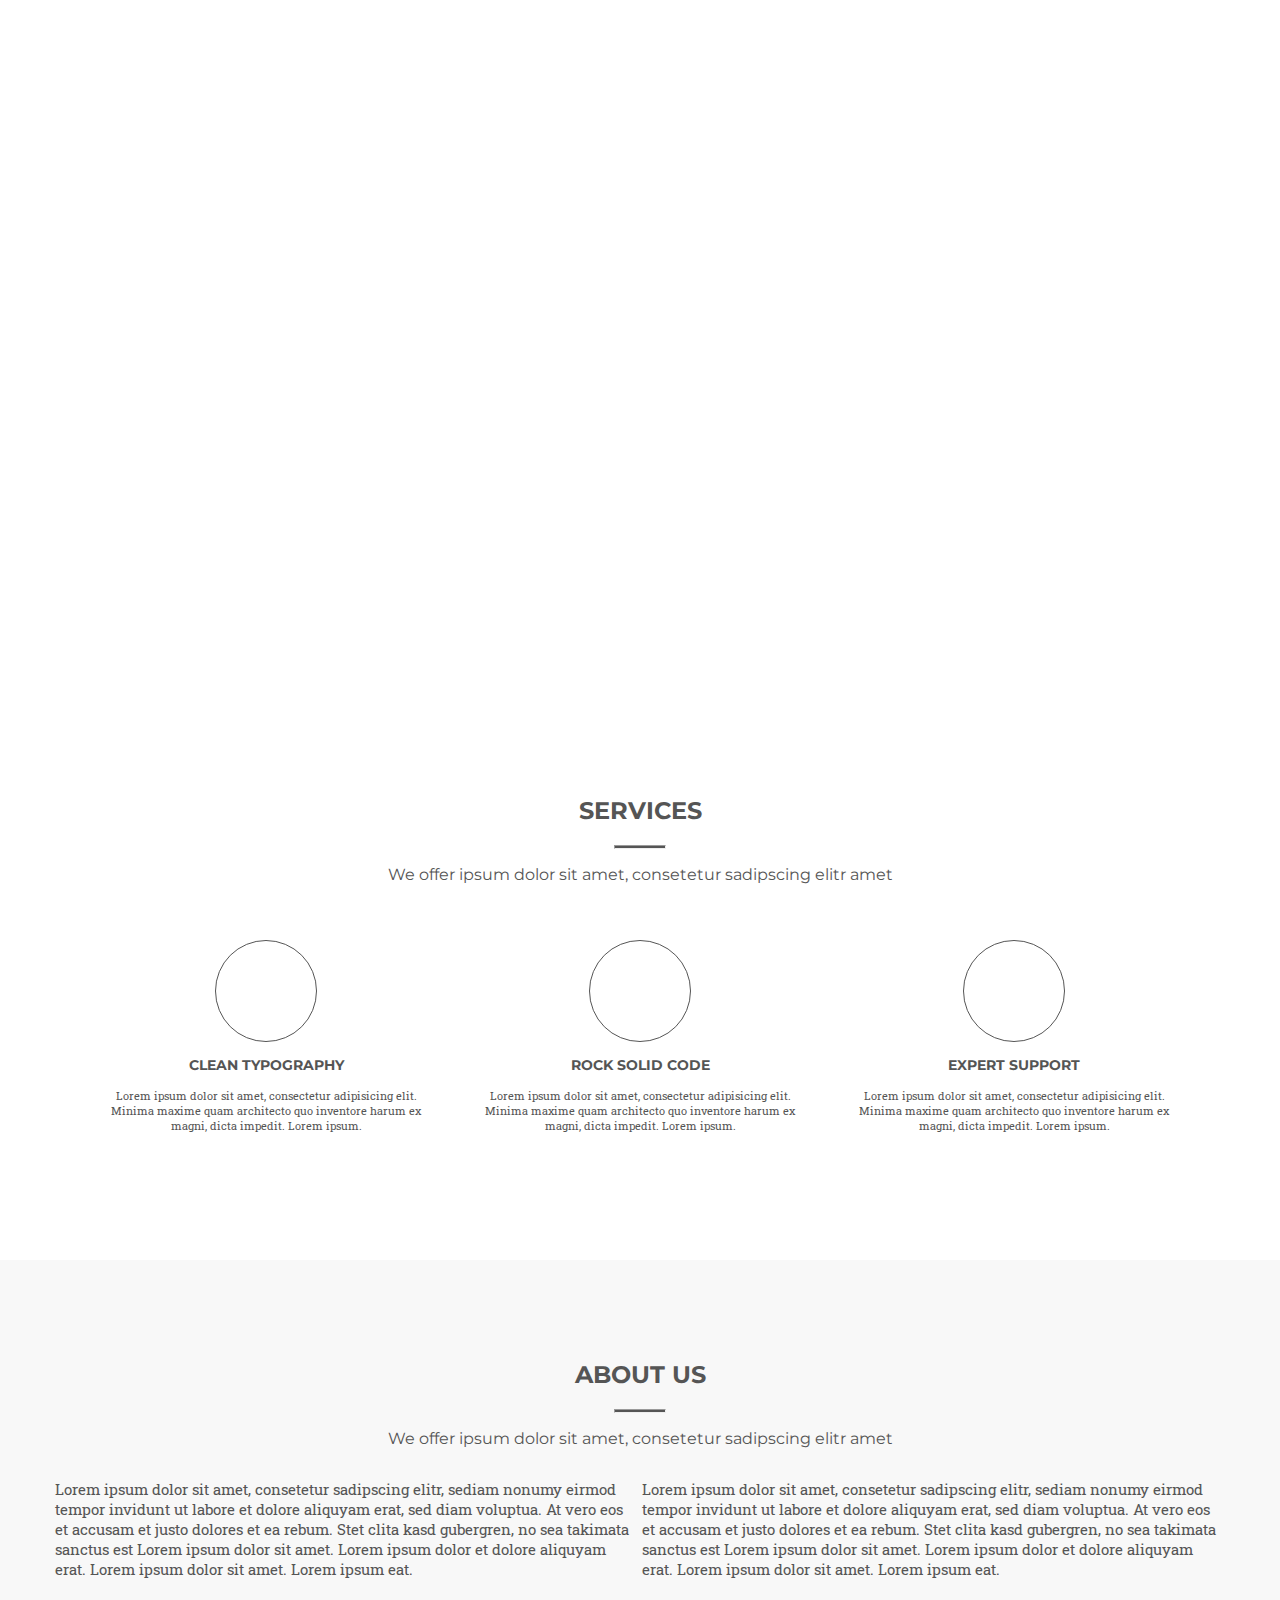
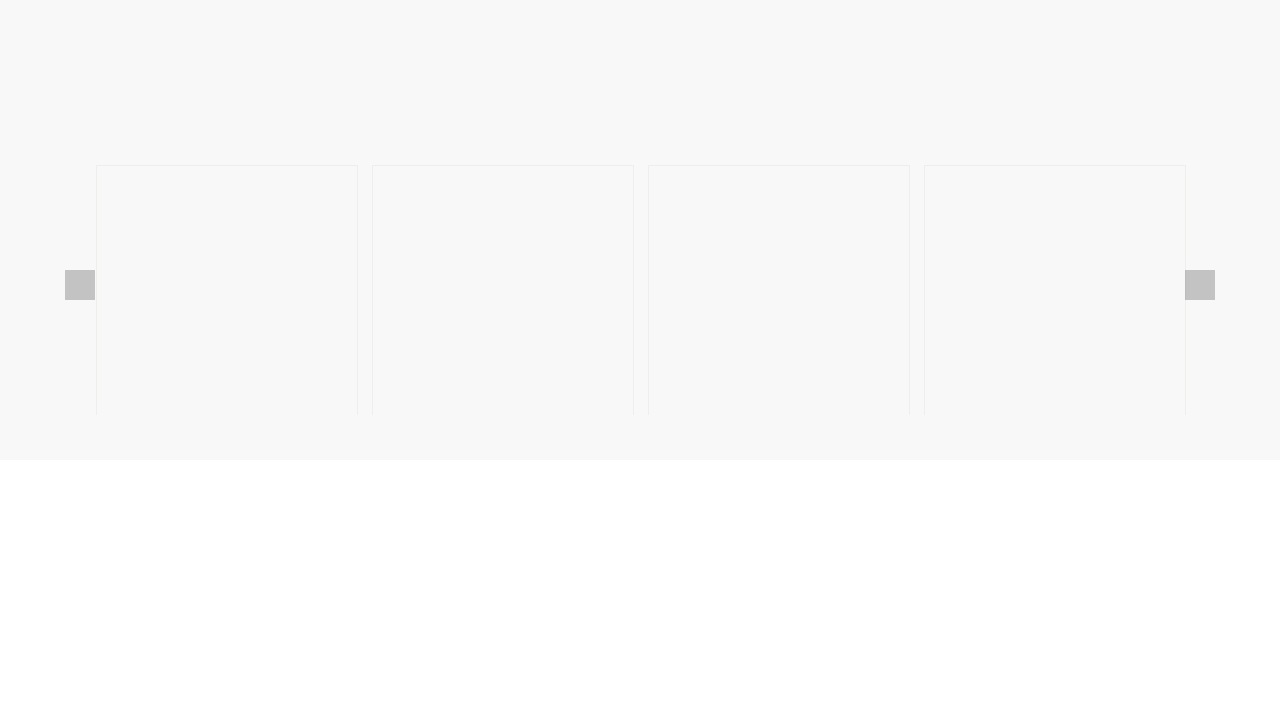
<file: index.html>
<!DOCTYPE html>
<html lang="en">
<head>
  <meta charset="UTF-8">
  <title>Document</title>
  <link rel="stylesheet" href="main.css">
  <link href="https://fonts.googleapis.com/css?family=Montserrat|Roboto+Slab" rel="stylesheet">
  <link rel="stylesheet" href="media-css.css">
  <link rel="stylesheet" href="slider.css">
</head>
<body>

  <header>
  <a id="logo" href="#"><span>Landing</span></a>
    <nav>
      
      <ul>
        <li><a href="#">Home</a></li>
        <li><a href="#link-service">Services</a></li>
        <li><a href="#about">About</a></li>
        <li><a href="#">Works</a></li>
        <li><a href="#">Blog</a></li>
        <li><a href="#">Clients</a></li>
        <li><a href="#">Contact</a></li>
      </ul>
    </nav>
  </header>
  <section>
    <div class="startup">
    <h1>WELCOME TO STARTUP<br><span>Your Favourite Creative Agency Template</span></h1>
    <a href="#link-service">GET STARTED</a>
    </div>
  </section>
  <div class="none"></div>
  <section class="service">
    <h2 id="link-service">SERVICES</h2><hr>
    <p>We offer ipsum dolor sit amet, consetetur sadipscing elitr amet</p>
    <div class="columns">
      <div class="board">
      <div class="r-button r1"></div>
      <h3>CLEAN TYPOGRAPHY</h3>
      <p>Lorem ipsum dolor sit amet, consectetur adipisicing elit. Minima maxime quam architecto quo inventore harum ex magni, dicta impedit. Lorem ipsum.</p>
      </div>
      <div class="board">
        <div class="r-button r2"></div>
        <h3>ROCK SOLID CODE</h3>
        <p>Lorem ipsum dolor sit amet, consectetur adipisicing elit. Minima maxime quam architecto quo inventore harum ex magni, dicta impedit. Lorem ipsum.</p>
      </div>
      <div class="board">
        <div class="r-button r3"></div>
        <h3>EXPERT SUPPORT</h3>
        <p>Lorem ipsum dolor sit amet, consectetur adipisicing elit. Minima maxime quam architecto quo inventore harum ex magni, dicta impedit. Lorem ipsum.</p>
      </div>
    </div>
  </section>
  <section class="about">
  <div>
  <h2 id="about">ABOUT US</h2><hr>
    <p>We offer ipsum dolor sit amet, consetetur sadipscing elitr amet</p>
  </div>
  <div class="paragraph">
  <p>Lorem ipsum dolor sit amet, consetetur sadipscing elitr, sediam nonumy eirmod tempor invidunt ut labore et dolore aliquyam erat, sed diam voluptua. At vero eos et accusam et justo dolores et ea rebum. Stet clita kasd gubergren, no sea takimata sanctus est Lorem ipsum dolor sit amet. Lorem ipsum dolor et dolore aliquyam erat. Lorem ipsum dolor sit amet. Lorem ipsum eat.</p>
  <p>Lorem ipsum dolor sit amet, consetetur sadipscing elitr, sediam nonumy eirmod tempor invidunt ut labore et dolore aliquyam erat, sed diam voluptua. At vero eos et accusam et justo dolores et ea rebum. Stet clita kasd gubergren, no sea takimata sanctus est Lorem ipsum dolor sit amet. Lorem ipsum dolor et dolore aliquyam erat. Lorem ipsum dolor sit amet. Lorem ipsum eat.</p>
  </div>

  </section>
 
<div id="slider">
  <input type="radio" name="slider" id="slide1" checked="">
  <input type="radio" name="slider" id="slide2" >
  <input type="radio" name="slider" id="slide3" >
  
  

  <div id="slides">
    <div id="overflow">
      <div class="inner">
        <div class="page page1">
          <div class="galery">
          <div class="slide s1">
          <div class="sociality">
          <div class="share">
<a href="" class="social social-fb"></a>
<a href="" class="social social-tw"></a>
<a href="" class="social social-g"></a>
          </div>
          </div>
          </div>
          
          <div class="slide s2">
          <div class="sociality">
          <div class="share">
<a href="" class="social social-fb"></a>
<a href="" class="social social-tw"></a>
<a href="" class="social social-g"></a>
          </div>
          </div>
          </div>
          <div class="slide s3">
          <div class="sociality">
          <div class="share">
<a href="" class="social social-fb"></a>
<a href="" class="social social-tw"></a>
<a href="" class="social social-g"></a>
          </div>
          </div>
          </div>
          <div class="slide s4">
          <div class="sociality">
          <div class="share">
<a href="" class="social social-fb"></a>
<a href="" class="social social-tw"></a>
<a href="" class="social social-g"></a>
          </div>
          </div>
          </div>

          </div>
        </div>
        <div class="page page2">
        <div class="galery">
      <div class="slide s5">
          <div class="sociality">
          <div class="share">
<a href="" class="social social-fb"></a>
<a href="" class="social social-tw"></a>
<a href="" class="social social-g"></a>
          </div>
          </div>
          </div>
          <div class="slide s6">
          <div class="sociality">
          <div class="share">
<a href="" class="social social-fb"></a>
<a href="" class="social social-tw"></a>
<a href="" class="social social-g"></a>
          </div>
          </div>
          </div>
          <div class="slide s7">
          <div class="sociality">
          <div class="share">
<a href="" class="social social-fb"></a>
<a href="" class="social social-tw"></a>
<a href="" class="social social-g"></a>
          </div>
          </div>
          </div>
          <div class="slide s8">
          <div class="sociality">
          <div class="share">
<a href="" class="social social-fb"></a>
<a href="" class="social social-tw"></a>
<a href="" class="social social-g"></a>
          </div>
          </div>
          </div>

          </div>
        </div>
        <div class="page page3">
      <div class="galery">
      <div class="slide s2">
          <div class="sociality">
          <div class="share">
<a href="" class="social social-fb"></a>
<a href="" class="social social-tw"></a>
<a href="" class="social social-g"></a>
          </div>
          </div>
          </div>
          <div class="slide s4">
          <div class="sociality">
          <div class="share">
<a href="" class="social social-fb"></a>
<a href="" class="social social-tw"></a>
<a href="" class="social social-g"></a>
          </div>
          </div>
          </div>
          <div class="slide s1">
          <div class="sociality">
          <div class="share">
<a href="" class="social social-fb"></a>
<a href="" class="social social-tw"></a>
<a href="" class="social social-g"></a>
          </div>
          </div>
          </div>
          <div class="slide s3">
          <div class="sociality">
          <div class="share">
<a href="" class="social social-fb"></a>
<a href="" class="social social-tw"></a>
<a href="" class="social social-g"></a>
          </div>
          </div>
          </div>
                </div>
        </div>
        
      </div> <!--inner-->
    </div> <!--overflow-->
  </div> <!--slides-->
  
  <div id="controlers">
    <label for="slide1"></label>
    <label for="slide2"></label>
    <label for="slide3"></label>
  </div>

  
  
</div>
<section>
  
</section>
  </body>
</html>
</file>
<file: main.css>
html {
  width: 100%
  font-size: 16px;
  background: url(http://i.imgur.com/Puse6HC.jpg) no-repeat;
  background-size: 100%;
  height: 100%;
}
body {
  padding: 0;
  margin: 0;
  

}
/*navigation*/
header {
  width: 1170px;
  height:200px;
  margin: 0 auto;
  min-width: 80%;
  max-width: 80%;
  max-height: 100px;
}

header a {
  text-decoration: none;
  color: white;
  font-size: 16px;
  font-weight: 600;
  font-family: "Montserrat", sans-serif;
}
header a:hover {
  text-decoration: underline;
}
header li:last-child {
  margin-right: 0;
}
header li {
  list-style: none;
  display: inline-block;
  margin-right: 30px;
  
}
header ul {
  float: right;
  margin-right: 60px;
  position: relative;
  top: 20px;

}
/*navigation end*/
/*logo*/
#logo span{
  position: absolute;
  font-size: 32px;
  top: 20px;
  left: 160px;
  font-family: "Montserrat", sans-serif;
}
/*logo end*/
/*get-started button*/
.startup {
  color: white;
  text-align: center;
  position: relative;
  top: 138px;
  box-sizing: border-box;
  line-height: 1;
  font-family: "Montserrat", sans-serif;
  margin-left: -5px;
}
.startup > h1 {
  font-size: 39px;
  letter-spacing: 2px;
}
.startup span {
  font-size: 16.5px;
  font-weight: normal;
  letter-spacing: 0;
  margin-bottom: 50px;
}
.startup a {
  color: white;
  text-decoration: none;
  border: 1px solid white;
  padding: 15px 25px;
  border-radius: 3px;
  font-family: "Montserrat", sans-serif;
  position: relative;
  top: 28px;
  font-size: 16px;
}
.startup a:hover {
  background: white;
  color: #ba2e1d;
  font-weight: 600;
}
/*get-started button end*/
/*service*/
.service {
  text-align: center;
  margin-top: 550px;
  color: #555555;
  font-family: "Montserrat", sans-serif;
}
hr {
  width: 50px;
  height: 2px;
  background: #555555;
}
.columns {
  width: 100%;
  
}
.board {
  width: 25%;
  height: 300px;
  display: inline-block;
  margin-right: 50px;
  margin-top: 40px;
}
.columns > div:last-child{
  margin-right: 0;
}
.board .r-button {
  width: 100px;
  height: 100px;
  border: 1px solid #555555;
  border-radius: 50%;
  margin: 0 auto;

}

.r-button {
  background: url(https://i.imgur.com/VU0p8oY.jpg) no-repeat, url(http://i.imgur.com/QuKOTwF.png) no-repeat;
}
.r1 {
 background: url(http://i.imgur.com/VU0p8oY.jpg) no-repeat 8px 0;
}
.r2 {
 background: url(http://i.imgur.com/VU0p8oY.jpg) no-repeat -103px 0;
}
.r3 {
 background: url(http://i.imgur.com/VU0p8oY.jpg) no-repeat -211px 5px;
}
.board:hover .r1 {
 background: url(http://i.imgur.com/QuKOTwF.png) no-repeat 8px 0 #c0301c;
 border-color:white;
}
.board:hover .r2 {
 background: url(http://i.imgur.com/QuKOTwF.png) no-repeat -103px 0 #c0301c;
 border-color:white;
}
.board:hover .r3 {
 background: url(http://i.imgur.com/QuKOTwF.png) no-repeat -211px 5px #c0301c;
 border-color:white;
}
.board h3 {
  font-size: 14px;
  font-family: "Montserrat", sans-serif;
}
.board p {
  font-size: 11px;
  font-family: "Roboto Slab",serif;
}
/* SERVICE end*/
/*about*/
.about{
  background: #f8f8f8;
  width: 100%;
  height: 800px;
  text-align: center;
  color: #555555;

}
.about div {
  position: relative;
  top: 100px;
}
.about h2 {
  font-family: "Montserrat", sans-serif;
}
.about p {
  font-family: "Montserrat", sans-serif;
}
.paragraph p {
  display: inline-block;
  width: 583px;
  text-align: left;
  font-size: 15px;
  font-family: "Roboto Slab", serif;
  
}
</file>
<file: media-css.css>
@media all and (max-width:  1200px) {
.paragraph p {
  display: inline-block;
  width: 583px;
  text-align: left;
  font-size: 12px;
  font-family: "Roboto Slab", serif;
  
}
}
@media all and (max-width:  1000px) {

header ul {
  
  float: none;
  text-align: center;
  position: relative;
  top: 70px;
}
.wrapper {
    height: 200px;
    position: relative;
    top: -200px;
    width: 890px;
    margin: 0 auto;
    margin-bottom: 200px;
    box-sizing: border-box;
}
header a {
  text-decoration: none;
  color: white;
  font-size: 12px;
  font-weight: 600;
  font-family: "Montserrat", sans-serif;
}
#logo span{
  position: absolute;
  font-size: 40px;
  top: 10px;
  left: 50%;
  margin-left: -70px;
}
.startup {
  color: white;
  text-align: center;
  position: relative;
  top: 50px;
  box-sizing: border-box;
  line-height: 1;
  font-family: "Montserrat", sans-serif;
  margin-left: -5px;
}
.startup > h1 {
  font-size: 30px;
  letter-spacing: 2px;
}
.startup span {
  font-size: 12px;
  font-weight: normal;
  letter-spacing: 0;
  margin-bottom: 50px;
}
.startup a {
  color: white;
  text-decoration: none;
  border: 1px solid white;
  padding: 10px 20px;
  border-radius: 3px;
  font-family: "Montserrat", sans-serif;
  position: relative;
  top: 10px;
  font-size: 12px;
}
.service {
  text-align: center;
  margin-top: 250px;
  color: #555555;
  font-family: "Montserrat", sans-serif;
}
.board {
  width: 25%;
  height: 300px;
  display: inline-block;
  margin-right: 20px;
  margin-top: 40px;
}
.board h3 {
  font-size: 10px;
  font-family: "Montserrat", sans-serif;
}

}
@media all and (min-width:  1500px) {
	
header ul {
  float: right;
  position: relative;
  top: 30px;
  
}
header a {
  text-decoration: none;
  color: white;
  font-size: 20px;
  font-weight: 600;
  font-family: "Montserrat", sans-serif;
}
#logo span{
  position: absolute;
  font-size: 50px;
  top: 2%;
  left: 7%;
}
.startup {
  color: white;
  text-align: center;
  position: relative;
  top: 155px;
  box-sizing: border-box;
  line-height: 1;
  font-family: "Montserrat", sans-serif;
  margin-left: -5px;
}
.startup > h1 {
  font-size: 44px;
  letter-spacing: 2px;
}
.startup span {
  font-size: 18px;
  font-weight: normal;
  letter-spacing: 0;
  margin-bottom: 50px;
}
.startup a {
  color: white;
  text-decoration: none;
  border: 1px solid white;
  padding: 20px 40px;
  border-radius: 3px;
  font-family: "Montserrat", sans-serif;
  position: relative;
  top: 10px;
  font-size: 16px;
}
.service {
  text-align: center;
  margin-top: 750px;
  color: #555555;
  font-family: "Montserrat", sans-serif;
}
}
@media all and (max-width: 700px) {
	#logo span{
  display: none;
}
header ul {
  float: none;
  position: relative;
  top: 5px;
  right: 20px;
  margin-right: 0;

}
header a {
  text-decoration: none;
  color: white;
  font-size: 5px;
  font-weight: 600;
  font-family: "Montserrat", sans-serif;
	
}
header li {
  list-style: none;
  display: inline-block;
  margin-right: 5px;

}
header li:last-child {
  
}
.startup {
  color: white;
  text-align: center;
  position: relative;
  top: -20px;
  box-sizing: border-box;
  line-height: 1;
  font-family: "Montserrat", sans-serif;
  margin-left: -5px;
}
.startup > h1 {
  font-size: 15px;
  letter-spacing: 2px;
}
.startup span {
  font-size: 5px;
  font-weight: normal;
  letter-spacing: 0;
  margin-bottom: 50px;
}
.startup a {
  color: white;
  text-decoration: none;
  border: 1px solid white;
  padding: 5px 15px;
  border-radius: 3px;
  font-family: "Montserrat", sans-serif;
  position: relative;
  top: 5px;
  font-size: 8px;
}
.paragraph p {
  display: inline-block;
  width: 80%;
  text-align: left;
  font-size: 15px;
  font-family: "Roboto Slab", serif;
  border: 1px solid black;
}
.about p {
  font-family: "Montserrat", sans-serif;
  font-size: 10px;
}
}
@media all and (max-width: 400px) {
	.board .r-button {
  display: none;

}
.board h3 {
  font-size: 5px;
  font-family: "Montserrat", sans-serif;
}
.board p {
  font-size: 5px;
  font-family: "Montserrat", sans-serif;
}
.service h2{
  font-size: 10px;
}
.service p{
  font-size: 5px;
}
.service {
  text-align: center;
  margin-top: 50px;
  color: #555555;
  font-family: "Montserrat", sans-serif;
}
.startup {
  color: white;
  text-align: center;
  position: relative;
  top: -40px;
  box-sizing: border-box;
  line-height: 1;
  font-family: "Montserrat", sans-serif;
  margin-left: -5px;
}
.startup > h1 {
  font-size: 10px;
  letter-spacing: 2px;
}
.startup span {
  font-size: 5px;
  font-weight: normal;
  letter-spacing: 0;
  margin-bottom: 50px;
}
.startup a {
  color: white;
  text-decoration: none;
  border: 0.2px solid white;
  padding: 3px 10px;
  border-radius: 1px;
  font-family: "Montserrat", sans-serif;
  position: relative;
  top: -5px;
  font-size: 3px;
}
}
@media all and (max-width: 900px){
	.wrapper {
   display: none;
}
}
</file>
<file: slider.css>
#slider {
	width: 1150px;
	margin: 0 auto;
	position: relative;
	top: -300px;
}
#slides {
	padding: 5px;

	
}
.inner {
	width: 300%;
	
}
.inner:after {
content: "";
display: block;
height: 0;
clear: both;
}
.page   {
	float: left;
	width: 33%;
	margin-left: 10px;
	box-sizing: border-box;
	
}


#overflow {
	overflow: hidden;
}
.galery {
	width: 100%;
	height: 250px;
	overflow: hidden;
	
	
}
#slider input {
	display: none;
}
#controlers {
	position: absolute;
	width: 100%;
	top: 110px;
	height: 0;
}

#controlers label {
	opacity: 0.3;
	cursor: pointer;
	
}
#controlers label:hover {
	opacity: 1;
	background-color: #c0301c !important;
}

#slide1:checked ~ #controlers label:nth-child(3),
#slide2:checked ~ #controlers label:nth-child(1),
#slide3:checked ~ #controlers label:nth-child(2)
{
  display:block;  
  width: 30px;
  height: 30px;
  float: left;
  background: url(https://i.imgur.com/9lvuHG6.png) 15% 45% rgba(0,0,0, 0.7);
  
}
#slide1:checked ~ #controlers label:nth-child(2),
#slide2:checked ~ #controlers label:nth-child(3),
#slide3:checked ~ #controlers label:nth-child(1){
  display:block;  
  width: 30px;
  height: 30px;
 float: right;
 background: url(https://i.imgur.com/9lvuHG6.png) 85% 45% rgba(0,0,0, 0.7);
}
#slide1:checked ~ #slides .inner { margin-left: -0.2%;} 
#slide2:checked ~ #slides .inner { margin-left:-100.09%;} 
#slide3:checked ~ #slides .inner { margin-left:-200%;} 

#slides .inner {
transition: all 0.8s ease-in-out;
-webkit-transition: all 0.8s ease-in-out;
-moz-transition: all 0.8s ease-in-out;
-ms-transition: all 0.8s ease-in-out;
-o-transition: all 0.8s ease-in-out;
}


/*фотки*/
.slide {
    width: 260px;
    height: 250px;
    border: 1px solid #f0eded;
   float: left;
   position: relative;
   	margin-right: 14px;
   	left: 18px;
}

.s1 {
 
background: url(https://i.imgur.com/tR369zB.png) 0 10px no-repeat;
}
.s2 {
background: url(https://i.imgur.com/MPemJD9.png) -25px 10px no-repeat;
}
.s3 {
background: url(https://i.imgur.com/dW7ZKoZ.png) 0 15px no-repeat;
}
.s4 {
    background: url(https://i.imgur.com/RB6So0e.png) no-repeat;
    
}
.s5 {
    
background: url(https://i.imgur.com/82Z87fr.png) 0 10px no-repeat;
}
.s6 {
background: url(https://i.imgur.com/V6deLkV.png) 0px 10px no-repeat;
}
.s7 {
background: url(https://i.imgur.com/KsXvUYC.png) 0 5px no-repeat;
}
.s8 {
    background: url(https://i.imgur.com/tuTLIar.png) no-repeat 0 10px;
    
}
.sociality {
    display: none;
    width: 260px;
    height: 250px;
    background: rgba(0,0,0,0.3);
}

.s1:hover .sociality {
    display: block;
    
}
.s2:hover .sociality {
    display: block;
    
}
.s3:hover .sociality {
    display: block;
    
}
.s4:hover .sociality {
    display: block;
    
}
.s5:hover .sociality {
    display: block;
    
}
.s6:hover .sociality {
    display: block;
    
}
.s7:hover .sociality {
    display: block;
    
}
.s8:hover .sociality {
    display: block;
    
}
.social {
  width: 40px;
  height: 40px;
  background: url(http://i.imgur.com/qLDhYB8.png), url();
  display: inline-block;
}
.share {
	position: relative;
	top: 200px;
	width: 60%;
	margin: 0 auto;
	text-align: center;
}
.social-fb {
  background: url(http://i.imgur.com/qLDhYB8.png) 33% 50% ;
  margin-left: -1px; 
}
.social-fb:hover {
    background: url(http://i.imgur.com/qLDhYB8.png) 33% 50% #c0301c;
}

.social-tw {
  background: url(http://i.imgur.com/qLDhYB8.png) 50.7% 52%;
}
.social-tw:hover {
  background: url(http://i.imgur.com/qLDhYB8.png) 50.7% 52% #c0301c;
}
.social-g {
  background: url(http://i.imgur.com/qLDhYB8.png) 70% 50%;
}
.social-g:hover {
  background: url(http://i.imgur.com/qLDhYB8.png) 70% 50% #c0301c;
}
</file>
